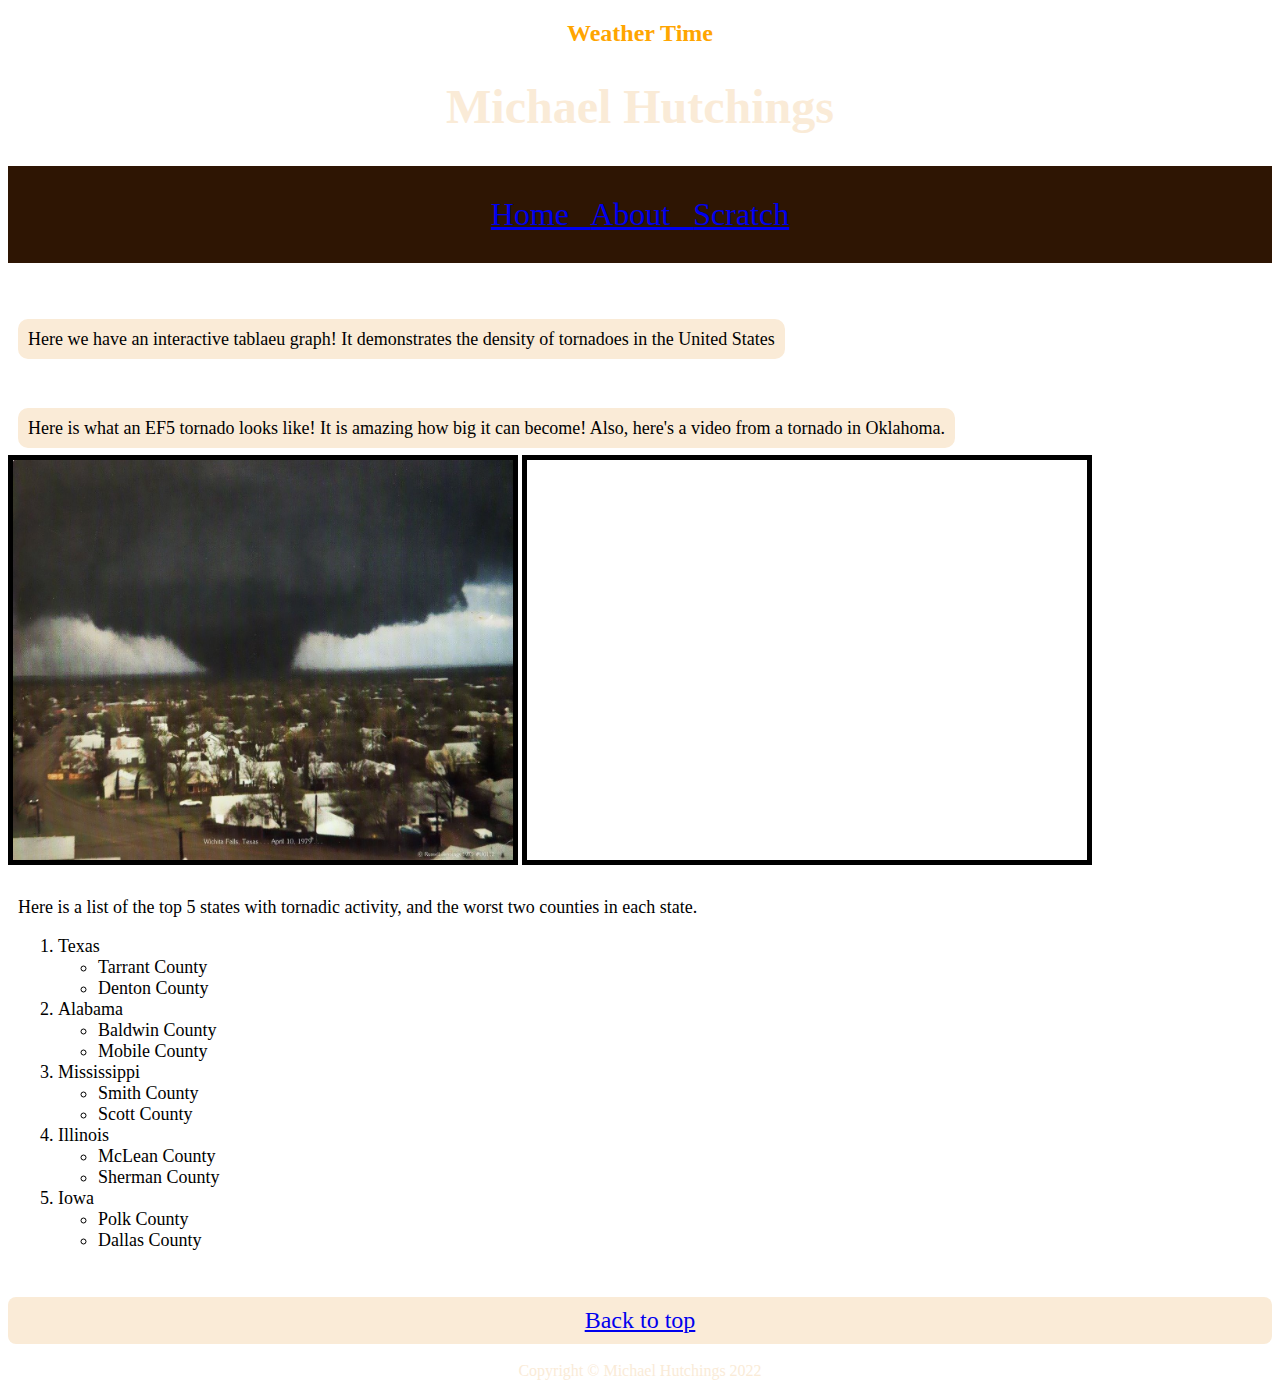
<file: Scratch.html>
﻿<!DOCTYPE html>

<html lang="en" xmlns="http://www.w3.org/1999/xhtml">
<head>
    <meta charset="utf-8" />
    <title>Scratch-WeatherTime</title>
    <link href="css/StyleSheet3.css" rel="stylesheet" />
</head>
<body>
    <header>
        <h2>
            Weather Time
        </h2>
    </header>
    <header>
        <h1>
            <span class="my-site-heading-lower">Michael Hutchings</span>
        </h1>
    </header>
    <p class="link-background hover">
        <a href="index.html">
            Home
        </a>
        <a href="about.html">
            About
        </a>
        <a href="scratch.html">
            Scratch
        </a>
    </p>
    <br />
    <p>
        <span class="cool-background">Here we have an interactive tablaeu graph! It demonstrates the density of tornadoes in the United States</span>
        <br />
        <br />

    </p>
    <div class="tablaeu">
        <div class='tableauPlaceholder' id='viz1669674355374' style='position: relative'><noscript><a href='http:&#47;&#47;sirvizalot.blogspot.com&#47;2016&#47;05&#47;how-to-density-maps-using-hexbins-in.html'><img alt='Tornado Density - Alternate hexbins ' src='https:&#47;&#47;public.tableau.com&#47;static&#47;images&#47;To&#47;TornadoDensity-AlternateHexbins&#47;TornadoDensity-Alternatehexbins&#47;1_rss.png' style='border: none' /></a></noscript><object class='tableauViz' style='display:none;'><param name='host_url' value='https%3A%2F%2Fpublic.tableau.com%2F' /> <param name='embed_code_version' value='3' /> <param name='site_root' value='' /><param name='name' value='TornadoDensity-AlternateHexbins&#47;TornadoDensity-Alternatehexbins' /><param name='tabs' value='no' /><param name='toolbar' value='yes' /><param name='static_image' value='https:&#47;&#47;public.tableau.com&#47;static&#47;images&#47;To&#47;TornadoDensity-AlternateHexbins&#47;TornadoDensity-Alternatehexbins&#47;1.png' /> <param name='animate_transition' value='yes' /><param name='display_static_image' value='yes' /><param name='display_spinner' value='yes' /><param name='display_overlay' value='yes' /><param name='display_count' value='yes' /><param name='language' value='en-US' /></object></div>
        <script type='text/javascript'>var divElement = document.getElementById('viz1669674355374'); var vizElement = divElement.getElementsByTagName('object')[0]; vizElement.style.width = '1184px'; vizElement.style.height = '687px'; var scriptElement = document.createElement('script'); scriptElement.src = 'https://public.tableau.com/javascripts/api/viz_v1.js'; vizElement.parentNode.insertBefore(scriptElement, vizElement);</script>
    </div>

    <br />

    <p >
        <span class="cool-background">Here is what an EF5 tornado looks like! It is amazing how big it can become! Also, here's a video from a tornado in Oklahoma.</span>
    </p>

    <div>
        <img src="assets\img\scratch.jpg" alt="Picture of a Tornado"/>
        <iframe width="560" height="315" src="https://www.youtube.com/embed/O1mHLogxh94" title="YouTube video player" frameborder="0" allow="accelerometer; autoplay; clipboard-write; encrypted-media; gyroscope; picture-in-picture" allowfullscreen></iframe>
    </div>
    <br />
    <div class="list-format">
        <span>Here is a list of the top 5 states with tornadic activity, and the worst two counties in each state. </span>
        <ol>
            <li>
                Texas
                <ul>
                    <li>
                        Tarrant County
                    </li>
                    <li>
                        Denton County
                    </li>
                </ul>
            </li>
            <li>
                Alabama
                <ul>
                    <li>
                        Baldwin County
                    </li>
                    <li>
                        Mobile County
                    </li>
                </ul>
            </li>
            <li>
                Mississippi
                <ul>
                    <li>
                        Smith County
                    </li>
                    <li>
                        Scott County
                    </li>
                </ul>
            </li>
            <li>
                Illinois
                <ul>
                    <li>
                        McLean County
                    </li>
                    <li>
                        Sherman County
                    </li>
                </ul>
            </li>
            <li>
                Iowa
                <ul>
                    <li>
                        Polk County
                    </li>
                    <li>
                        Dallas County
                    </li>
                </ul>
            </li>
        </ol>
    </div>
    <br />
    <div class="back-top">
       <span class="back-top"><a href="#">Back to top</a></span> 
    </div>
    
    <br />
    <div class="copyright">
        Copyright &copy; <span class="my-italic">Michael Hutchings 2022</span>
    </div>

    
</body>
</html>
</file>
<file: css/StyleSheet3.css>
﻿.tablaeu {
    text-align: left;
    margin-
    
}
body {
    background-image: url("https://www.itl.cat/pngfile/big/41-416322_1920x1080-animated-thunderstorm-beautiful-lightning.jpg");
    background-size: cover;
}
.cool-background{
    background-color: antiquewhite;
    border-radius: 10px;
    padding: 10px;
    margin-right:50px;
    margin-left:10px;
    font-family: 'Times New Roman' ;
    font-size:large;

}
h1{
    color:antiquewhite;
    font-size:xxx-large;
    text-align:center;
}
h2{
    color:orange;
    text-align: center;
}
.my-site-heading-lower {
    font-family: 'Lucida Bright';
}
.link-background {
    text-align: center;
    background-color: #2E1503;
    padding: 30px;
    font-size: xx-large;
    color: antiquewhite;
    border-size:1px;
    border-color:black;
    word-spacing: 15px;
    
}
.hover{
    background-color:000001;

}
.back-top{
    text-align:center;
    font-size:x-large;
    background-color:antiquewhite;
    padding:10px;
    border-radius:8px;
}
.copyright{
    text-align:center;
    color:antiquewhite;
    margin-bottom:12px;
}
img{
    width: 500px;
    border:black solid 5px;
    height:400px;
    
}
iframe{
    height:400px;
    border:black solid 5px;
    
}
.list-format {
    color: black;
    background-image: url("https://th.bing.com/th/id/R.9fc219d79ecbe0d9b775331f58f4b140?rik=YGBSGC8tC4hhxA&riu=http%3a%2f%2fwww.photos-public-domain.com%2fwp-content%2fuploads%2f2012%2f04%2fclouds.jpg&ehk=6anfiBp%2fLaTCxcdZMcNqyaDAXZgB0LoEmPCSxcw16FY%3d&risl=&pid=ImgRaw&r=0");
    border-radius: 10px;
    font-family: 'Times New Roman';
    padding:10px;
    font-size:large;
}
</file>
